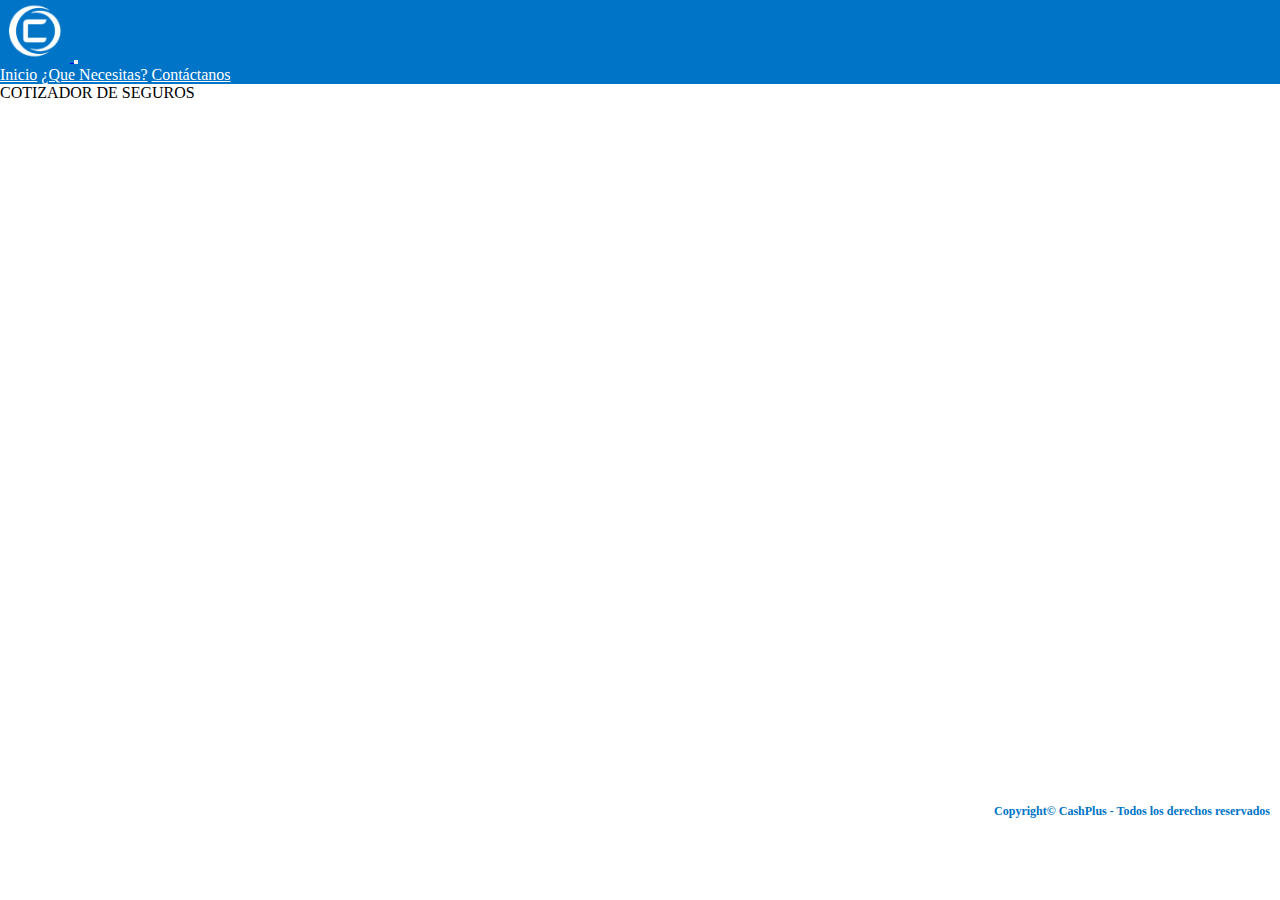
<file: index.html>
<!DOCTYPE html>
<html lang="en">

<head>
    <meta charset="UTF-8">
    <meta http-equiv="X-UA-Compatible" content="IE=edge">
    <meta name="viewport" content="width=device-width, initial-scale=1.0">
    <link rel="stylesheet" href="https://cdnjs.cloudflare.com/ajax/libs/font-awesome/6.2.1/css/all.min.css"
        integrity="sha512-MV7K8+y+gLIBoVD59lQIYicR65iaqukzvf/nwasF0nqhPay5w/9lJmVM2hMDcnK1OnMGCdVK+iQrJ7lzPJQd1w=="
        crossorigin="anonymous" referrerpolicy="no-referrer">
    <link href="https://cdn.jsdelivr.net/npm/bootstrap@5.3.2/dist/css/bootstrap.min.css" rel="stylesheet"
        integrity="sha384-T3c6CoIi6uLrA9TneNEoa7RxnatzjcDSCmG1MXxSR1GAsXEV/Dwwykc2MPK8M2HN" crossorigin="anonymous">
    <link rel="shortcut icon" href="./img/logo.png" type="image/x-icon">
    <link rel="stylesheet" href="./css/style.css">
    <title>CashPlus</title>
</head>

<body>
    <header>
        <nav class="navbar navbar-expand-lg bg-body-tertiary">
            <div class="container-fluid">
                <a class="navbar-brand" href="#">
                    <img class="logo" src="./img/logo.png" alt="">
                    <img class="logo-nombre" src="./img/logoNombre.png" alt="">
                </a>
                <button class="navbar-toggler" type="button" data-bs-toggle="collapse"
                    data-bs-target="#navbarNavAltMarkup" aria-controls="navbarNavAltMarkup" aria-expanded="false"
                    aria-label="Toggle navigation">
                    <span class="navbar-toggler-icon"></span>
                </button>
                <div class="collapse navbar-collapse" id="navbarNavAltMarkup">
                    <div class="navbar-nav">
                        <a class="nav-link active" aria-current="page" href="#" id="Inicio">Inicio</a>
                        <a class="nav-link" href="./paginas/preguntasFrecuentes.html" id="PreguntasFercuentes">¿Que Necesitas?</a>
                        <a class="nav-link" href="./paginas/contactanos.html" id="Contactanos">Contáctanos</a>
                    </div>
                </div>
            </div>
        </nav>
    </header>
    <main>
        <p>COTIZADOR DE SEGUROS</p>
    </main>

    <footer>
        <div class="copy">
            <p class="copyR">Copyright&copy; CashPlus - Todos los derechos reservados</p>
        </div>
    </footer>

    <script src="./js/index.js"></script>
    <script src="https://cdn.jsdelivr.net/npm/bootstrap@5.3.2/dist/js/bootstrap.bundle.min.js"
        integrity="sha384-C6RzsynM9kWDrMNeT87bh95OGNyZPhcTNXj1NW7RuBCsyN/o0jlpcV8Qyq46cDfL"
        crossorigin="anonymous"></script>
</body>

</html>
</file>
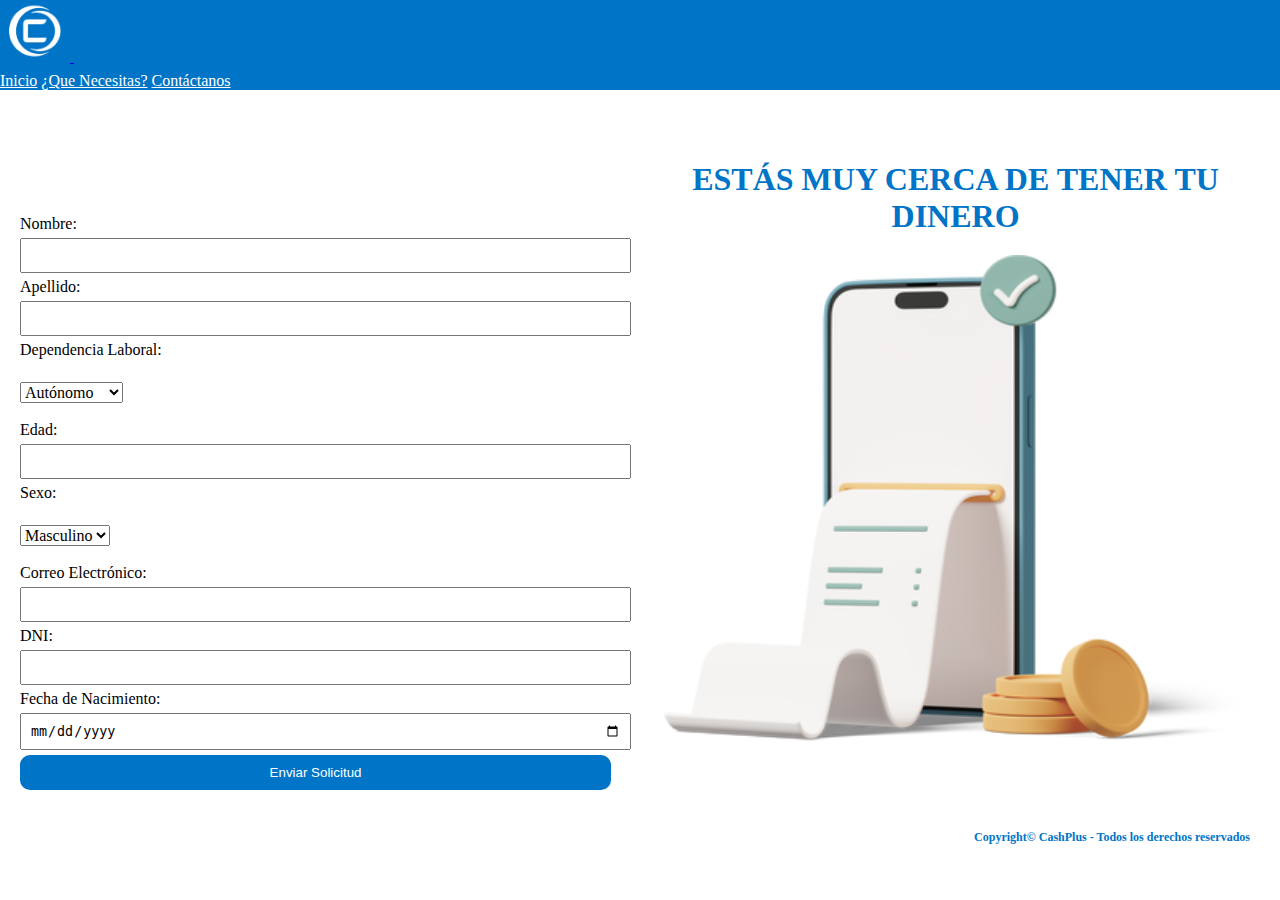
<file: paginas/contactanos.html>
<!DOCTYPE html>
<html lang="en">
<head>
    <meta charset="UTF-8">
    <meta http-equiv="X-UA-Compatible" content="IE=edge">
    <meta name="viewport" content="width=device-width, initial-scale=1.0">
    <link rel="stylesheet" href="https://cdnjs.cloudflare.com/ajax/libs/font-awesome/6.2.1/css/all.min.css"
        integrity="sha512-MV7K8+y+gLIBoVD59lQIYicR65iaqukzvf/nwasF0nqhPay5w/9lJmVM2hMDcnK1OnMGCdVK+iQrJ7lzPJQd1w=="
        crossorigin="anonymous" referrerpolicy="no-referrer">
    <link href="https://cdn.jsdelivr.net/npm/bootstrap@5.3.2/dist/css/bootstrap.min.css" rel="stylesheet"
        integrity="sha384-T3c6CoIi6uLrA9TneNEoa7RxnatzjcDSCmG1MXxSR1GAsXEV/Dwwykc2MPK8M2HN" crossorigin="anonymous">
    <link rel="shortcut icon" href="./img/logo.png" type="image/x-icon">
    <link rel="stylesheet" href="../css/style.css">
    <link rel="stylesheet" href="../css/contactanos.css">
    <title>CashPlus</title>
</head>
<body>
    <header>
        <nav class="navbar navbar-expand-lg bg-body-tertiary">
            <div class="container-fluid">
                <a class="navbar-brand" href="../index.html">
                    <img class="logo" src="../img/logo.png" alt="">
                    <img class="logo-nombre" src="../img/logoNombre.png" alt="">
                </a>
                <button class="navbar-toggler" type="button" data-bs-toggle="collapse"
                    data-bs-target="#navbarNavAltMarkup" aria-controls="navbarNavAltMarkup" aria-expanded="false"
                    aria-label="Toggle navigation">
                    <span class="navbar-toggler-icon"></span>
                </button>
                <div class="collapse navbar-collapse" id="navbarNavAltMarkup">
                    <div class="navbar-nav">
                        <a class="nav-link active" aria-current="page" href="../index.html" id="Inicio">Inicio</a>
                        <a class="nav-link" href="./preguntasFrecuentes.html" id="PreguntasFercuentes">¿Que Necesitas?</a>
                        <a class="nav-link" href="#" id="Contactanos">Contáctanos</a>
                    </div>
                </div>
            </div>
        </nav>
    </header>
    <main>

  <form id="loanForm">
    <label for="nombre">Nombre:</label>
    <input type="text" id="nombre" required>

    <label for="apellido">Apellido:</label>
    <input type="text" id="apellido" required>

    <label for="dependencia">Dependencia Laboral:</label>
    <select id="dependencia" required>
      <option value="autonomo">Autónomo</option>
      <option value="dependiente">Dependiente</option>
    </select>

    <label for="edad">Edad:</label>
    <input type="number" id="edad" required>

    <label for="sexo">Sexo:</label>
    <select id="sexo" required>
      <option value="masculino">Masculino</option>
      <option value="femenino">Femenino</option>
    </select>

    <label for="correo">Correo Electrónico:</label>
    <input type="email" id="correo" required>

    <label for="dni">DNI:</label>
    <input type="text" id="dni" required>

    <label for="fechaNacimiento">Fecha de Nacimiento:</label>
    <input type="date" id="fechaNacimiento" required>

    <button type="submit">Enviar Solicitud</button>
  </form>

  <div class="img-container">
    <p>ESTÁS MUY CERCA DE TENER TU DINERO</p>
    <img class="img-form" src="../img/img-form.png" alt="imagen de dinero">
  </div>
    </main>
    <footer>
        <div class="copy">
            <p class="copyR">Copyright&copy; CashPlus - Todos los derechos reservados</p>
        </div>
    </footer>

    <script src="../js/index.js"></script>
    <script src="https://cdn.jsdelivr.net/npm/bootstrap@5.3.2/dist/js/bootstrap.bundle.min.js"
        integrity="sha384-C6RzsynM9kWDrMNeT87bh95OGNyZPhcTNXj1NW7RuBCsyN/o0jlpcV8Qyq46cDfL"
        crossorigin="anonymous"></script>
</body>
</html>
</file>
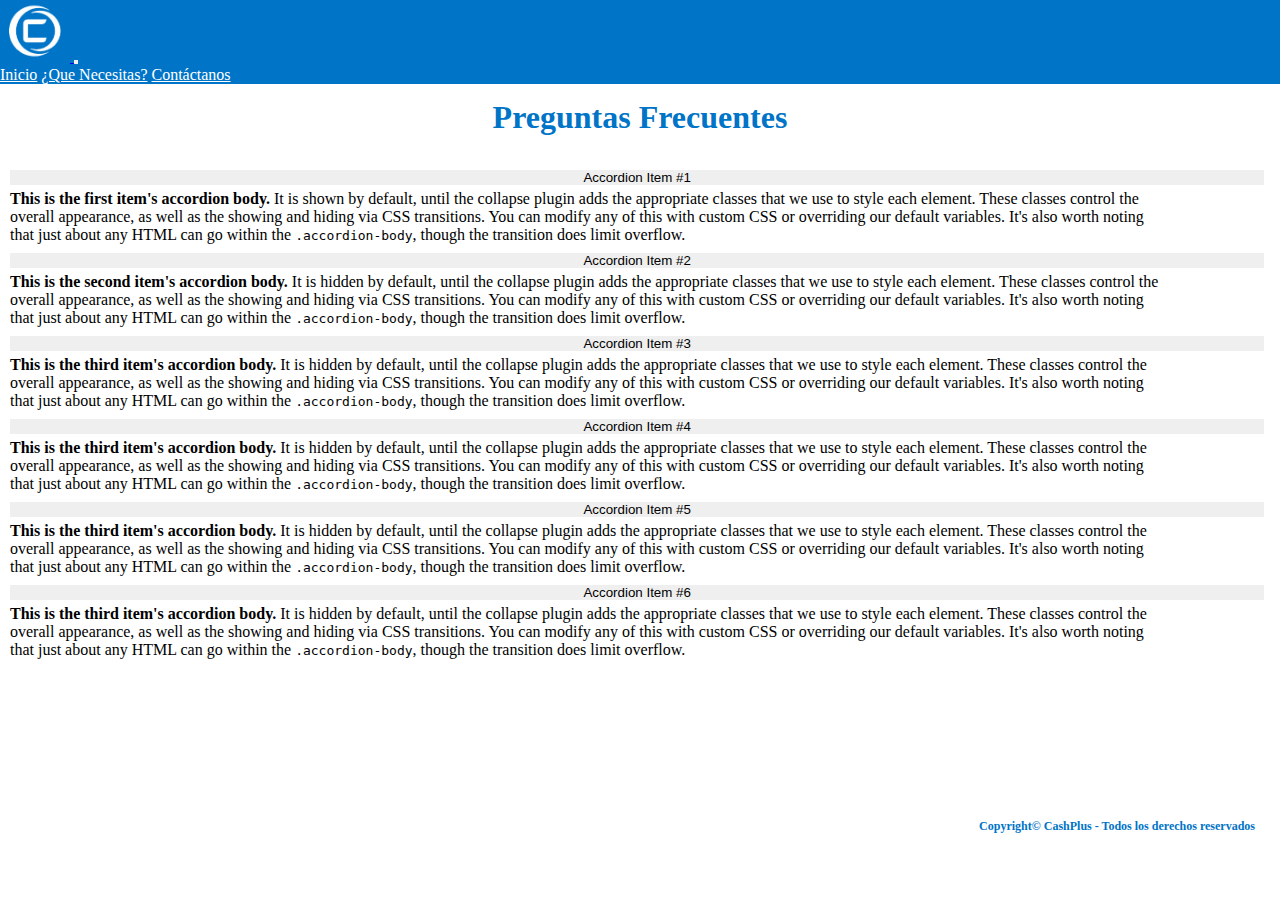
<file: paginas/preguntasFrecuentes.html>
<!DOCTYPE html>
<html lang="en">

<head>
    <meta charset="UTF-8">
    <meta http-equiv="X-UA-Compatible" content="IE=edge">
    <meta name="viewport" content="width=device-width, initial-scale=1.0">
    <link rel="stylesheet" href="https://cdnjs.cloudflare.com/ajax/libs/font-awesome/6.2.1/css/all.min.css"
        integrity="sha512-MV7K8+y+gLIBoVD59lQIYicR65iaqukzvf/nwasF0nqhPay5w/9lJmVM2hMDcnK1OnMGCdVK+iQrJ7lzPJQd1w=="
        crossorigin="anonymous" referrerpolicy="no-referrer">
    <link href="https://cdn.jsdelivr.net/npm/bootstrap@5.3.2/dist/css/bootstrap.min.css" rel="stylesheet"
        integrity="sha384-T3c6CoIi6uLrA9TneNEoa7RxnatzjcDSCmG1MXxSR1GAsXEV/Dwwykc2MPK8M2HN" crossorigin="anonymous">
    <link rel="shortcut icon" href="./img/logo.png" type="image/x-icon">
    <link rel="stylesheet" href="../css/style.css">
    <link rel="stylesheet" href="../css/preguntasFrecuentes.css">
    <title>CashPlus</title>
</head>

<body>
    <header>
        <nav class="navbar navbar-expand-lg bg-body-tertiary">
            <div class="container-fluid">
                <a class="navbar-brand" href="../index.html">
                    <img class="logo" src="../img/logo.png" alt="">
                    <img class="logo-nombre" src="../img/logoNombre.png" alt="">
                </a>
                <button class="navbar-toggler" type="button" data-bs-toggle="collapse"
                    data-bs-target="#navbarNavAltMarkup" aria-controls="navbarNavAltMarkup" aria-expanded="false"
                    aria-label="Toggle navigation">
                    <span class="navbar-toggler-icon"></span>
                </button>
                <div class="collapse navbar-collapse" id="navbarNavAltMarkup">
                    <div class="navbar-nav">
                        <a class="nav-link active" aria-current="page" href="../index.html">Inicio</a>
                        <a class="nav-link" href="#" id="PreguntasFercuentes">¿Que Necesitas?</a>
                        <a class="nav-link" href="./contactanos.html" id="Contactanos">Contáctanos</a>
                    </div>
                </div>
            </div>
        </nav>
    </header>
    <main>
        <p>Preguntas Frecuentes</p>
        <div class="accordion" id="accordionExample">
            <div class="accordion-item">
                <h2 class="accordion-header">
                    <button class="accordion-button" type="button" data-bs-toggle="collapse"
                        data-bs-target="#collapseOne" aria-expanded="true" aria-controls="collapseOne">
                        Accordion Item #1
                    </button>
                </h2>
                <div id="collapseOne" class="accordion-collapse collapse show" data-bs-parent="#accordionExample">
                    <div class="accordion-body">
                        <strong>This is the first item's accordion body.</strong> It is shown by default, until the
                        collapse plugin adds the appropriate classes that we use to style each element. These classes
                        control the overall appearance, as well as the showing and hiding via CSS transitions. You can
                        modify any of this with custom CSS or overriding our default variables. It's also worth noting
                        that just about any HTML can go within the <code>.accordion-body</code>, though the transition
                        does limit overflow.
                    </div>
                </div>
            </div>
            <div class="accordion-item">
                <h2 class="accordion-header">
                    <button class="accordion-button collapsed" type="button" data-bs-toggle="collapse"
                        data-bs-target="#collapseTwo" aria-expanded="false" aria-controls="collapseTwo">
                        Accordion Item #2
                    </button>
                </h2>
                <div id="collapseTwo" class="accordion-collapse collapse" data-bs-parent="#accordionExample">
                    <div class="accordion-body">
                        <strong>This is the second item's accordion body.</strong> It is hidden by default, until the
                        collapse plugin adds the appropriate classes that we use to style each element. These classes
                        control the overall appearance, as well as the showing and hiding via CSS transitions. You can
                        modify any of this with custom CSS or overriding our default variables. It's also worth noting
                        that just about any HTML can go within the <code>.accordion-body</code>, though the transition
                        does limit overflow.
                    </div>
                </div>
            </div>
            <div class="accordion-item">
                <h2 class="accordion-header">
                    <button class="accordion-button collapsed" type="button" data-bs-toggle="collapse"
                        data-bs-target="#collapseThree" aria-expanded="false" aria-controls="collapseThree">
                        Accordion Item #3
                    </button>
                </h2>
                <div id="collapseThree" class="accordion-collapse collapse" data-bs-parent="#accordionExample">
                    <div class="accordion-body">
                        <strong>This is the third item's accordion body.</strong> It is hidden by default, until the
                        collapse plugin adds the appropriate classes that we use to style each element. These classes
                        control the overall appearance, as well as the showing and hiding via CSS transitions. You can
                        modify any of this with custom CSS or overriding our default variables. It's also worth noting
                        that just about any HTML can go within the <code>.accordion-body</code>, though the transition
                        does limit overflow.
                    </div>
                </div>
            </div>
            <div class="accordion-item">
                <h2 class="accordion-header">
                    <button class="accordion-button collapsed" type="button" data-bs-toggle="collapse"
                        data-bs-target="#collapseFour" aria-expanded="false" aria-controls="collapseFour">
                        Accordion Item #4
                    </button>
                </h2>
                <div id="collapseFour" class="accordion-collapse collapse" data-bs-parent="#accordionExample">
                    <div class="accordion-body">
                        <strong>This is the third item's accordion body.</strong> It is hidden by default, until the
                        collapse plugin adds the appropriate classes that we use to style each element. These classes
                        control the overall appearance, as well as the showing and hiding via CSS transitions. You can
                        modify any of this with custom CSS or overriding our default variables. It's also worth noting
                        that just about any HTML can go within the <code>.accordion-body</code>, though the transition
                        does limit overflow.
                    </div>
                </div>
            </div>
            <div class="accordion-item">
                <h2 class="accordion-header">
                    <button class="accordion-button collapsed" type="button" data-bs-toggle="collapse"
                        data-bs-target="#collapseFive" aria-expanded="false" aria-controls="collapseFive">
                        Accordion Item #5
                    </button>
                </h2>
                <div id="collapseFive" class="accordion-collapse collapse" data-bs-parent="#accordionExample">
                    <div class="accordion-body">
                        <strong>This is the third item's accordion body.</strong> It is hidden by default, until the
                        collapse plugin adds the appropriate classes that we use to style each element. These classes
                        control the overall appearance, as well as the showing and hiding via CSS transitions. You can
                        modify any of this with custom CSS or overriding our default variables. It's also worth noting
                        that just about any HTML can go within the <code>.accordion-body</code>, though the transition
                        does limit overflow.
                    </div>
                </div>
            </div>
            <div class="accordion-item">
                <h2 class="accordion-header">
                    <button class="accordion-button collapsed" type="button" data-bs-toggle="collapse"
                        data-bs-target="#collapseSix" aria-expanded="false" aria-controls="collapseSix">
                        Accordion Item #6
                    </button>
                </h2>
                <div id="collapseSix" class="accordion-collapse collapse" data-bs-parent="#accordionExample">
                    <div class="accordion-body">
                        <strong>This is the third item's accordion body.</strong> It is hidden by default, until the
                        collapse plugin adds the appropriate classes that we use to style each element. These classes
                        control the overall appearance, as well as the showing and hiding via CSS transitions. You can
                        modify any of this with custom CSS or overriding our default variables. It's also worth noting
                        that just about any HTML can go within the <code>.accordion-body</code>, though the transition
                        does limit overflow.
                    </div>
                </div>
            </div>
        </div>
    </main>
    <footer>
        <div class="copy">
            <p class="copyR">Copyright&copy; CashPlus - Todos los derechos reservados</p>
        </div>
    </footer>
    <script src="../js/index.js"></script>
    <script src="https://cdn.jsdelivr.net/npm/bootstrap@5.3.2/dist/js/bootstrap.bundle.min.js"
        integrity="sha384-C6RzsynM9kWDrMNeT87bh95OGNyZPhcTNXj1NW7RuBCsyN/o0jlpcV8Qyq46cDfL"
        crossorigin="anonymous"></script>
</body>

</html>
</file>
<file: css/style.css>
*{
    margin: 0;
    padding: 0;
}

.navbar-brand img{
    width: 70px;
}

.logo-nombre{
    display: none;
}

.bg-body-tertiary {
    --bs-bg-opacity: 1;
    background-color: #0074C7 !important;
}

.nav-link{
    color: white !important;
}

main{
    min-height: 80vh;
}

.copy{
    width: 100vw;
    display: flex;
    justify-content: flex-end;
    align-items: flex-end;
    padding: 0;
    color: #0074C7;
    font-weight: bolder;
}

.copyR {
    font-size: 12px;
    margin-right: 10px;
    margin-bottom: 0;
}

@media screen and (max-width: 991px) {
    .logo{
        display: none;
    }

    .navbar-brand img{
        width: 200px;
    }

    .logo-nombre{
        display: flex;
    }
}
</file>
<file: css/contactanos.css>
main {
    width: 100vw;
    display: flex;
    flex-direction: row;
}

h3 {
    text-align: center;
}

form {
    display: flex !important;
    flex-direction: column;
    justify-content: flex-end;
    width: 50vw;
    padding: 20px;
}

select {
    width: fit-content;
    margin: 18px 0px;
    font-family: inherit;
    font-size: inherit;

}

label {
    display: flex;
    margin-bottom: 5px;
}

input {
    width: 100%;
    margin-bottom: 5px;
    padding: 8px;
}

button {
    padding: 10px;
    background-color: #0074C7;
    color: #fff;
    border: none;
    cursor: pointer;
    border-radius: 10px;
}

button:hover {
    background-color: #0074C7;
}

.img-container {
    display: flex;
    flex-direction: column;
    justify-content: center;
    align-items: center;
}

p {
    font-size: 2em;
    text-align: center;
    color: #0074C7;
    font-weight: bolder;
    padding: 20px;
}

.img-form {
    width: 90%;
    height: 70%;
}

@media screen and (max-width: 700px) {
    main {
        flex-direction: column-reverse;
    }

    form {
        display: flex !important;
        flex-direction: column;
        justify-content: center;
        width: 100vw;
    }

}
</file>
<file: css/preguntasFrecuentes.css>
p{
    font-size: 2em;
    color: #0074C7;
    font-weight: bolder;
    text-align: center;
    padding: 15px;
}

.accordion{
    padding: 10px;
    width: 90vw !important;
}

.accordion-button{
    width: 98vw;
    margin: 5px 0px;
    border: var(--bs-accordion-border-width) solid var(--bs-accordion-border-color);
}

.accordion-item {
    color: var(--bs-accordion-color);
    background-color: var(--bs-accordion-bg);
    border: none;
}
</file>
